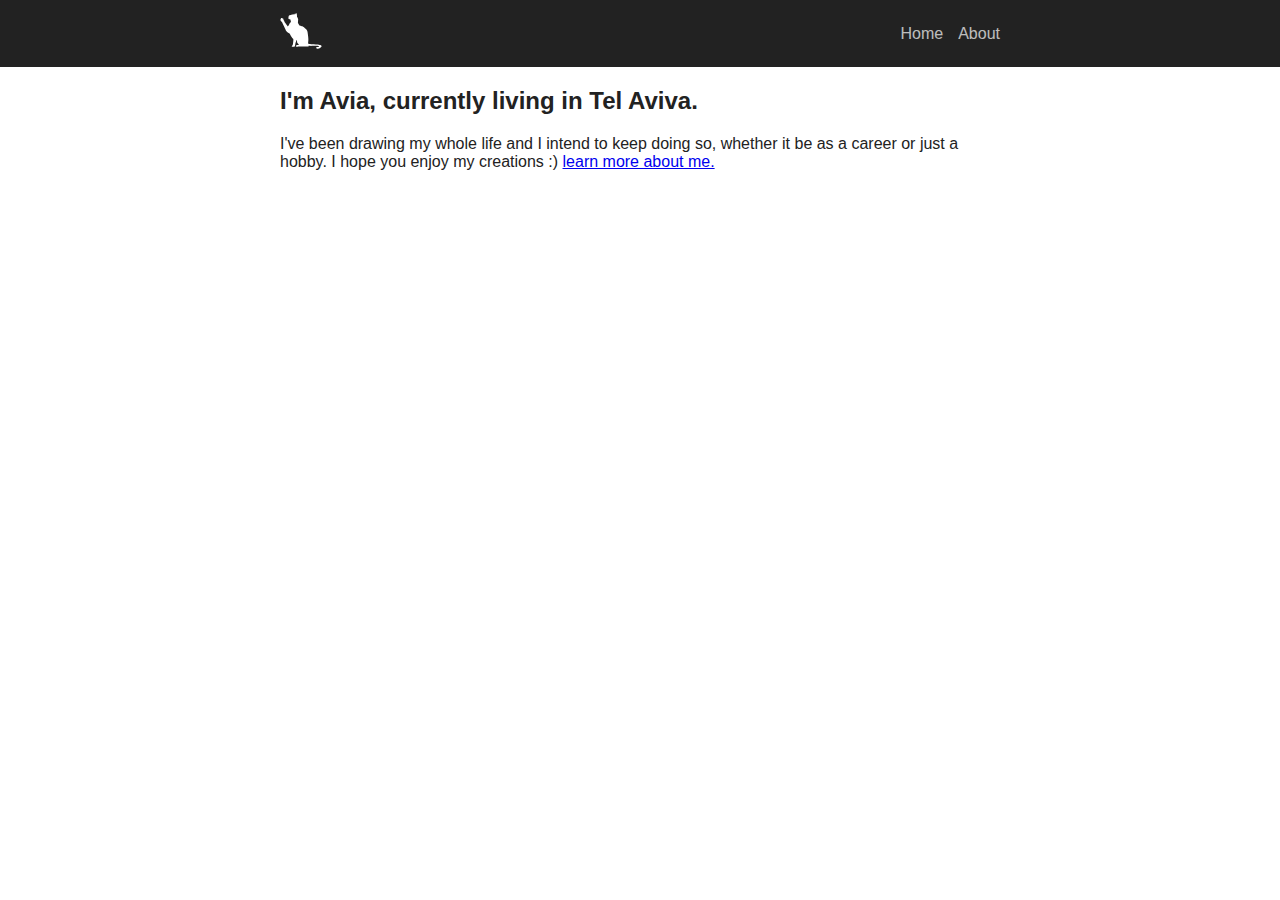
<file: index.html>
<!DOCTYPE html>
<html lang="en">
<head>
	<meta charset="UTF-8">
	<title>Avia Website</title>
	<link rel="stylesheet" href="style.css">
</head>
<body>
    <header class="header">
        <div class="container header-container">
            <a class="header-logo" href="./index.html"><img class="header-logo-cat" src="./cat.svg"/></a>
            <ul class="header-nav-list">
                <li class="header-nav-item"><a class="header-nav-link" href="./index.html">Home</a></li>
                <li class="header-nav-item"><a class="header-nav-link" href="./about.html">About</a></li>
            </ul>
        </div>
    </header>
	<div class="container">
		<h2>I'm Avia, currently living in Tel Aviva.</h2>
	<p>
I've been drawing my whole life and I intend to keep doing so,

whether it be as a career or just a hobby. I hope you enjoy my creations :)
<a href="./about.html">learn more about me.</a>
</p>
		
	</div>
</body>
</html>
</file>
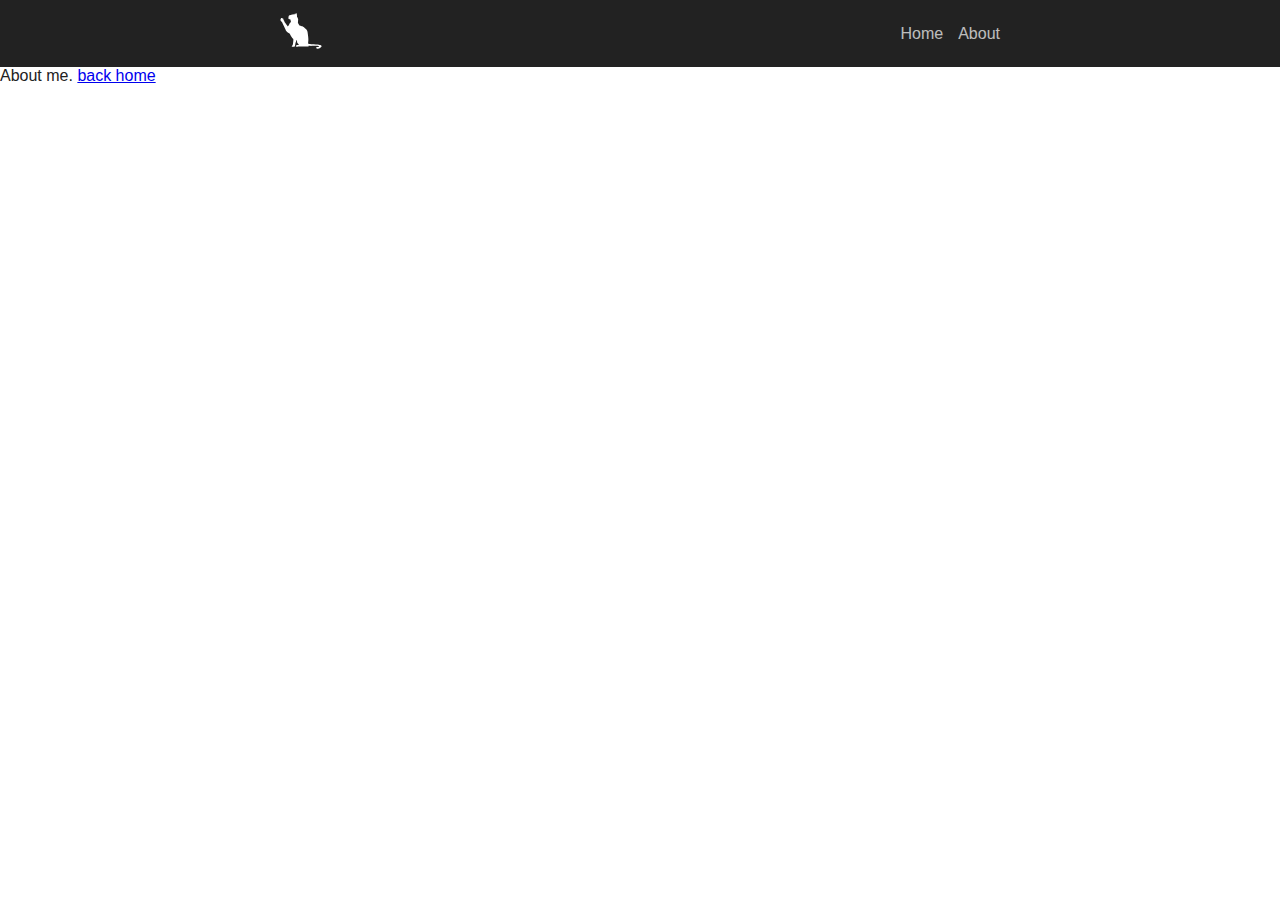
<file: about.html>
<!DOCTYPE html>
<html lang="en">
<head>
	<meta charset="UTF-8">
	<title>About</title>
	<link rel="stylesheet" href="style.css">
</head>
<body>
	<header class="header">
        <div class="container header-container">
        	<a class="header-logo" href="./index.html"><img class="header-logo-cat" src="./cat.svg"/></a>
	        <ul class="header-nav-list">
	        	<li class="header-nav-item"><a class="header-nav-link" href="./index.html">Home</a></li>
	        	<li class="header-nav-item"><a class="header-nav-link" href="./about.html">About</a></li>
	        </ul>
        </div>
    </header>
	About me.
	<a href="./index.html">back home</a>
</body>
</html>
</file>
<file: style.css>
body {
	font-family: sans-serif;
    padding: 0;
    margin: 0;
    color: #222;
}

.container {
	max-width: 720px;
	margin: 0 auto;
}

.header {
    background: #222;
    color: #fff;
}

.header-container {
    display: flex;
    justify-content: space-between;
    align-items: center;
    padding: 10px 0;
}

.header-logo {
    font-weight: 700;
    font-size: 20px;
    color: #fff;
    text-decoration: none;
}

.header-logo-cat {
    width: 42px;
}

.header-nav-list {
    display: flex;
    margin: 0;
    padding: 0;
}

.header-nav-item {
    display: inline-block;
    padding-left: 15px;
}

.header-nav-link {
    color: #fff;
    opacity: .7;
    text-decoration: none;
}

.header-nav-link:hover {
    opacity: 1;
}
</file>
